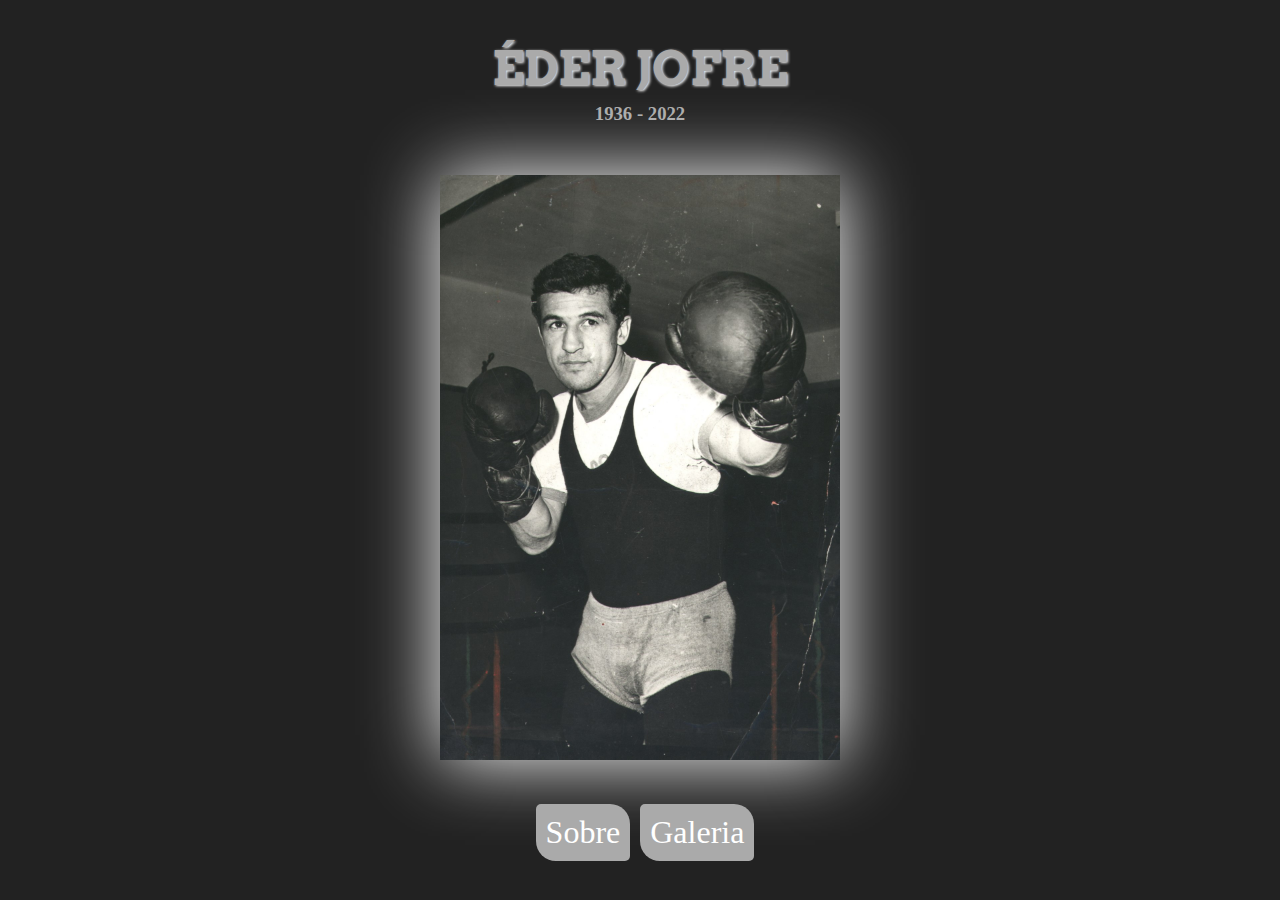
<file: index.html>
<!DOCTYPE html>
<html lang="pt-BR">
<head>
    <meta charset="UTF-8">
    <meta http-equiv="X-UA-Compatible" content="IE=edge">
    <link rel="stylesheet" href="css/style.css">
    <meta name="viewport" content="width=device-width, initial-scale=1.0">
    <title>Éder JoFre</title>
</head>
<body>
    <h1>ÉDER JOFRE</h1>
    <h3> 1936 - 2022 </h3>
    <main class="container">
            <img src="./img/ederjofre.jpg" alt="Foto de Éder Jofre jovem" title="Éder Jofre">
        
    </main>
    <aside>
        <nav>
            
            <ul>
                <a href="sobre.html" target="_blank"><li>Sobre</li></a>
            </ul>
            <ul>
                <a href="galeria.html"><li>Galeria</li></a>
            </ul>
        </nav>
    </aside>
</body>
</html>
</file>
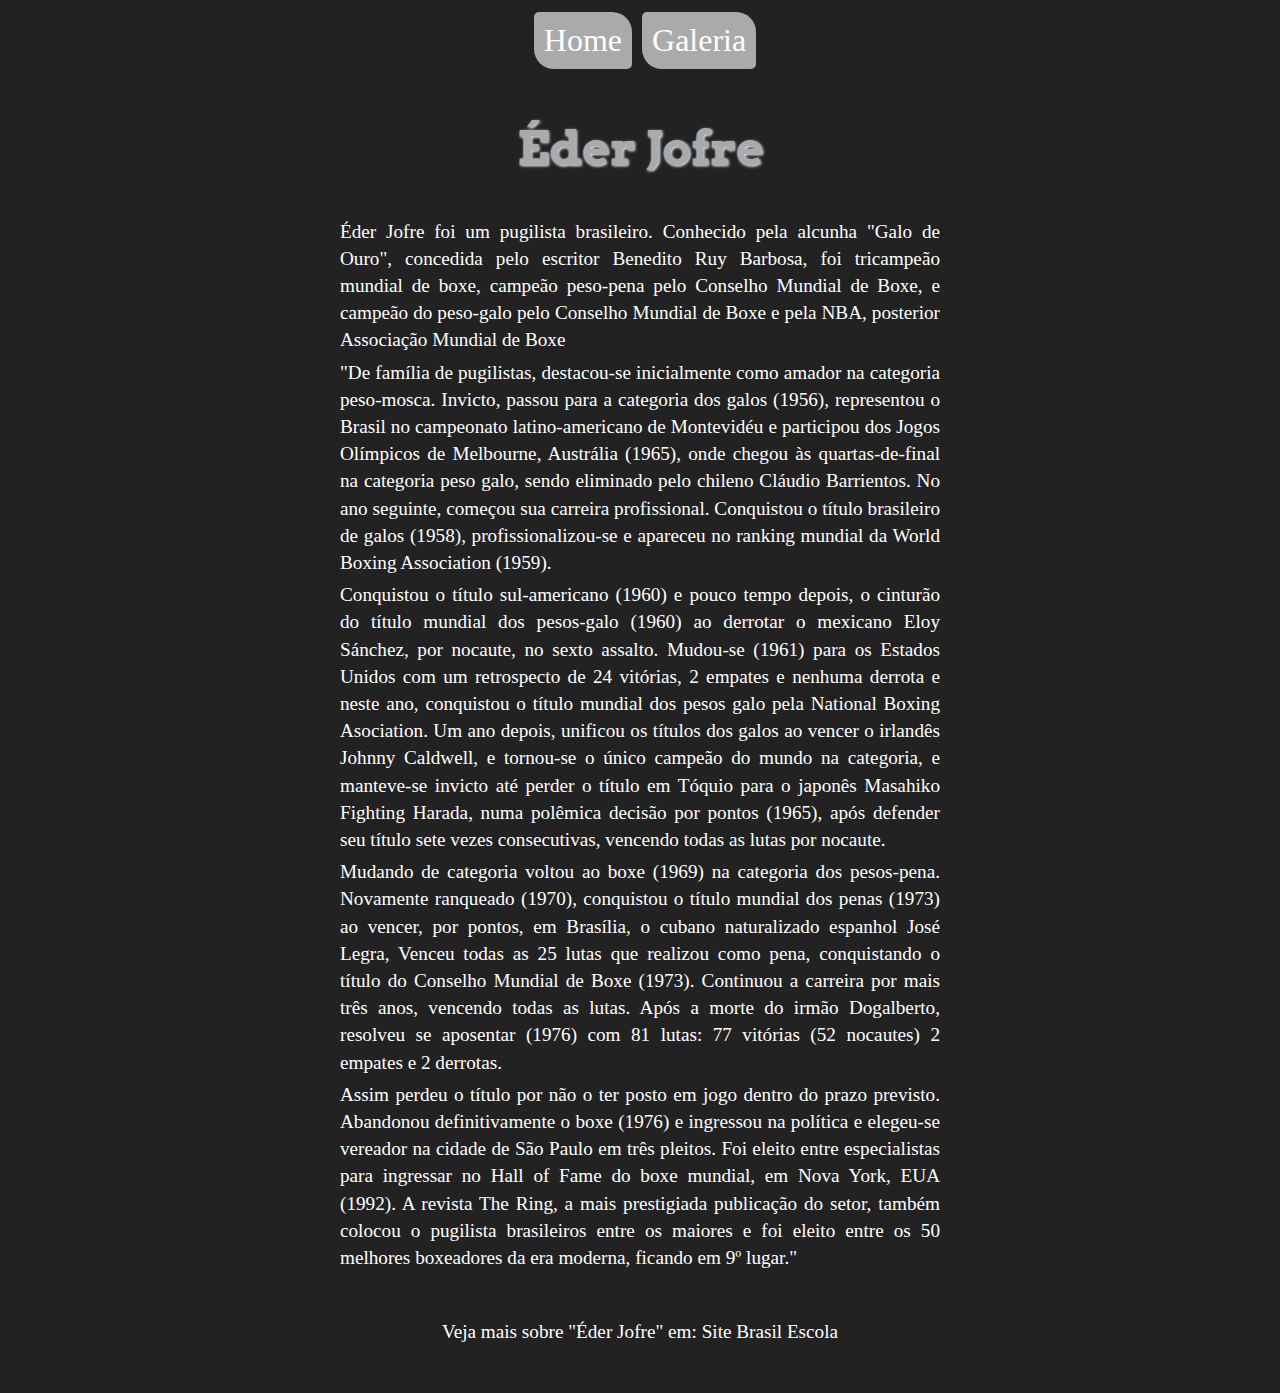
<file: sobre.html>
<!DOCTYPE html>
<html lang="pt-BR">

<head>
    <meta charset="UTF-8">
    <link rel="stylesheet" href="./css/style.css">
    <meta http-equiv="X-UA-Compatible" content="IE=edge">
    <meta name="viewport" content="width=device-width, initial-scale=1.0">
    <title>Sobre</title>
</head>

<body>
    <aside>
        <nav>
            
            <ul>
                <a href="/" target="_blank"><li>Home</li></a>
            </ul>
            <ul>
                <a href="galeria.html" target="_blank"><li>Galeria</li></a>
            </ul>
        </nav>
    </aside>
    <main class="container-sobre">
        <h1>Éder Jofre</h1>

        <p>Éder Jofre foi um pugilista brasileiro. Conhecido pela alcunha "Galo de Ouro", concedida pelo escritor
            Benedito Ruy Barbosa, foi tricampeão mundial de boxe, campeão peso-pena pelo Conselho Mundial de Boxe, e
            campeão do peso-galo pelo Conselho Mundial de Boxe e pela NBA, posterior Associação Mundial de Boxe</p>

        <p>
            "De família de pugilistas, destacou-se inicialmente como amador na categoria peso-mosca. Invicto, passou
            para a categoria dos galos (1956), representou o Brasil no campeonato latino-americano de Montevidéu e
            participou dos Jogos Olímpicos de Melbourne, Austrália (1965), onde chegou às quartas-de-final na categoria
            peso galo, sendo eliminado pelo chileno Cláudio Barrientos. No ano seguinte, começou sua carreira
            profissional. Conquistou o título brasileiro de galos (1958), profissionalizou-se e apareceu no ranking
            mundial da World Boxing Association (1959).
        </p>
        <p> Conquistou o título sul-americano (1960) e pouco tempo depois, o cinturão do título mundial dos pesos-galo
            (1960) ao derrotar o mexicano Eloy Sánchez, por nocaute, no sexto assalto. Mudou-se (1961) para os Estados
            Unidos com um retrospecto de 24 vitórias, 2 empates e nenhuma derrota e neste ano, conquistou o título
            mundial dos pesos galo pela National Boxing Asociation. Um ano depois, unificou os títulos dos galos ao
            vencer o irlandês Johnny Caldwell, e tornou-se o único campeão do mundo na categoria, e manteve-se invicto
            até perder o título em Tóquio para o japonês Masahiko Fighting Harada, numa polêmica decisão por pontos
            (1965), após defender seu título sete vezes consecutivas, vencendo todas as lutas por nocaute.
        </p>
        <p> Mudando de categoria voltou ao boxe (1969) na categoria dos pesos-pena. Novamente ranqueado (1970),
            conquistou o título mundial dos penas (1973) ao vencer, por pontos, em Brasília, o cubano naturalizado
            espanhol José Legra, Venceu todas as 25 lutas que realizou como pena, conquistando o título do Conselho
            Mundial de Boxe (1973). Continuou a carreira por mais três anos, vencendo todas as lutas. Após a morte do
            irmão Dogalberto, resolveu se aposentar (1976) com 81 lutas: 77 vitórias (52 nocautes) 2 empates e 2
            derrotas.
        </p>
        <p> Assim perdeu o título por não o ter posto em jogo dentro do prazo previsto. Abandonou definitivamente o boxe
            (1976) e ingressou na política e elegeu-se vereador na cidade de São Paulo em três pleitos. Foi eleito entre
            especialistas para ingressar no Hall of Fame do boxe mundial, em Nova York, EUA (1992). A revista The Ring,
            a mais prestigiada publicação do setor, também colocou o pugilista brasileiros entre os maiores e foi eleito
            entre os 50 melhores boxeadores da era moderna, ficando em 9º lugar."
        </p>

        <div class="referencia">Veja mais sobre "Éder Jofre" em: <a href="https://brasilescola.uol.com.br/biografia/eder-jofre.htm">Site Brasil
            Escola</a>
        </div>    
    </main>
</body>

</html>
</file>
<file: css/style.css>
@import url('https://fonts.googleapis.com/css2?family=Arvo:wght@700&display=swap');
*{
    margin: 0;
    padding: 0;
    box-sizing: border-box;
}

body{
    display: flex;
    flex-direction: column;
    justify-content: center;
    align-items: center;
    width: 100vw ;
    height: 100vh;
    background-color: #222;
}

body h1 {
    font-family: 'Arvo', serif;
    color: #aaa;
    text-shadow: 1px 1px 3px #fff;
    margin-bottom: 5px;
    font-size: 3rem;
}
body h3{
    color: #aaa;
}

.container{
    margin-top: 50px;
}
.container img{
        box-shadow: 0px 0px 70px #fff;
        width: 400px;
}
nav{
    display: flex;
    list-style: none;
    margin-top: 40px;
    font-size: 2rem;
}
a{
    text-decoration: none;
    color: #fff;
}
a:hover{
    text-decoration: underline;
}
nav ul{
    margin-left: 10px ;    
} 
nav li{
    display: flex;
    border-radius: 5px 20px 5px 20px ;
    padding: 10px;
    background-color: #aaa;
}


/*   CSS DA PARTE DO SOBRE  */


.container-sobre{
    width: 600px;
    height: 90vh;
    color: #fff;
    font-size: 1.2rem;
    margin-top: 50px;
}

.container-sobre h1{
    text-align: center;
    margin-bottom: 40px;
}

.container-sobre p{
    line-height: 1.7rem;
    margin-bottom: 5px;
    text-align: justify;
}
.container-sobre a:hover{
    color: #fff;
    background-color: #aaa;
}
.referencia{
    text-align: center;
    margin-top: 50px;
    padding-bottom: 50px;
}


/* CSS PARA A GALERIA  */

.gal-{
    display: flex;
    flex-direction: row;
}

.gal- nav{
    flex-direction: column;
}
.gal- nav ul{
    margin: 50px 0px;
    padding: 0px 15px;
}

.container-photos{
    margin: auto;
    width: 1000px;
    height: 800px;
    display: flex;
    flex-wrap: wrap;
    align-content: center;
    justify-content: center;
}
.container-photos img{
    border: 2px solid #fff;
    width: 300px;
    height: 200px;
    padding: 2px;
}
</file>
